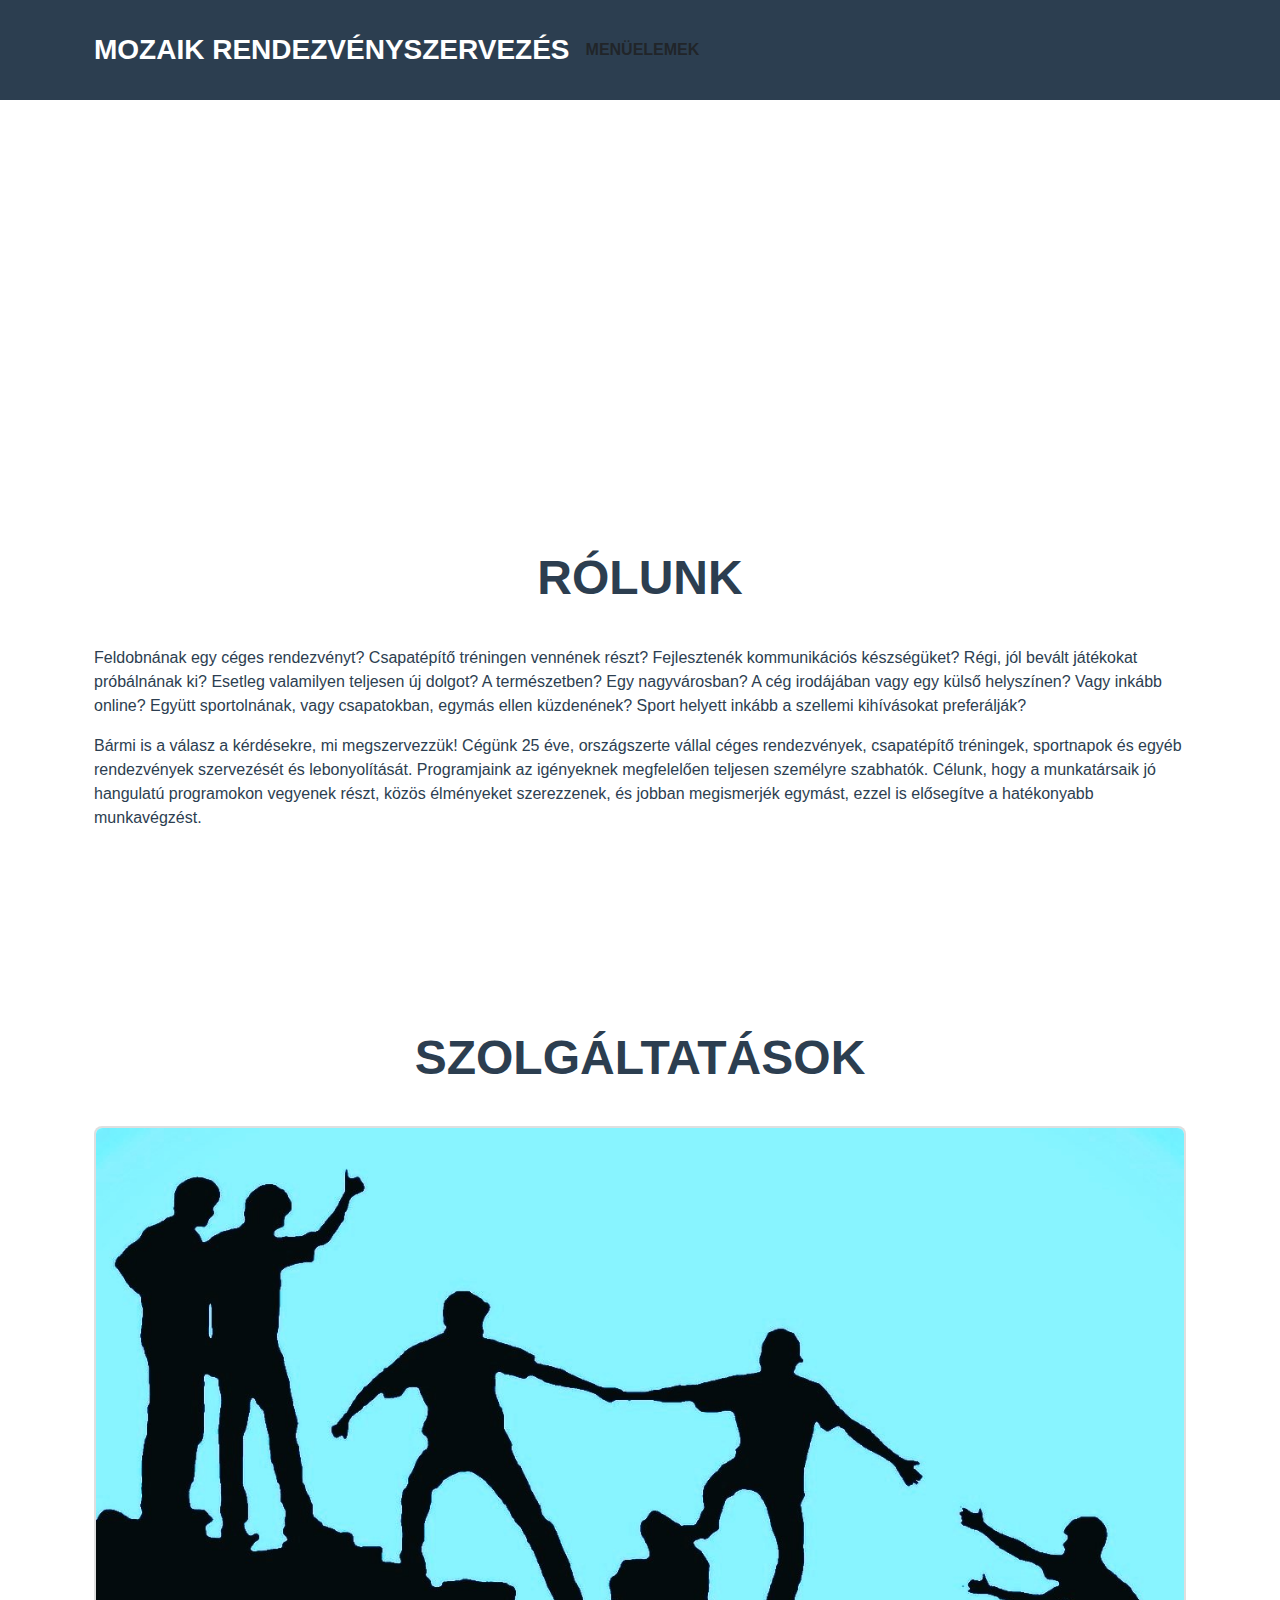
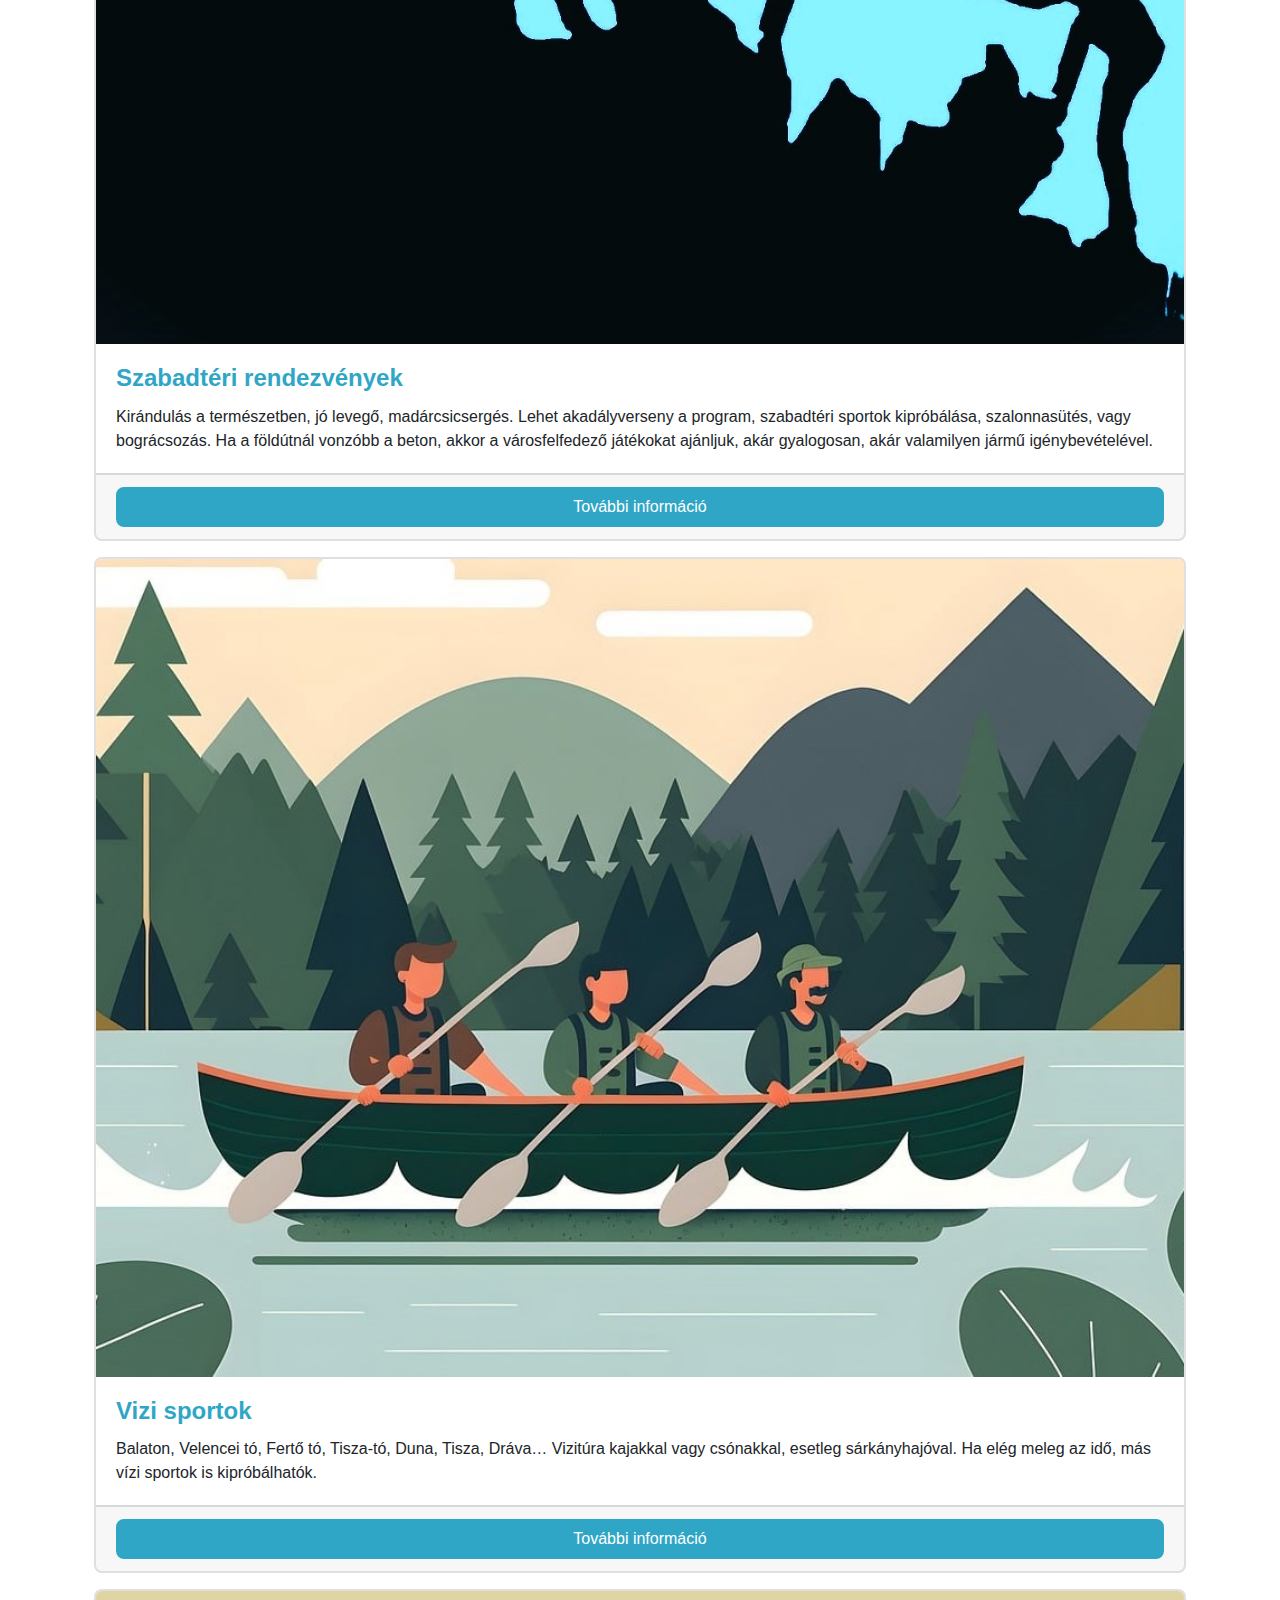
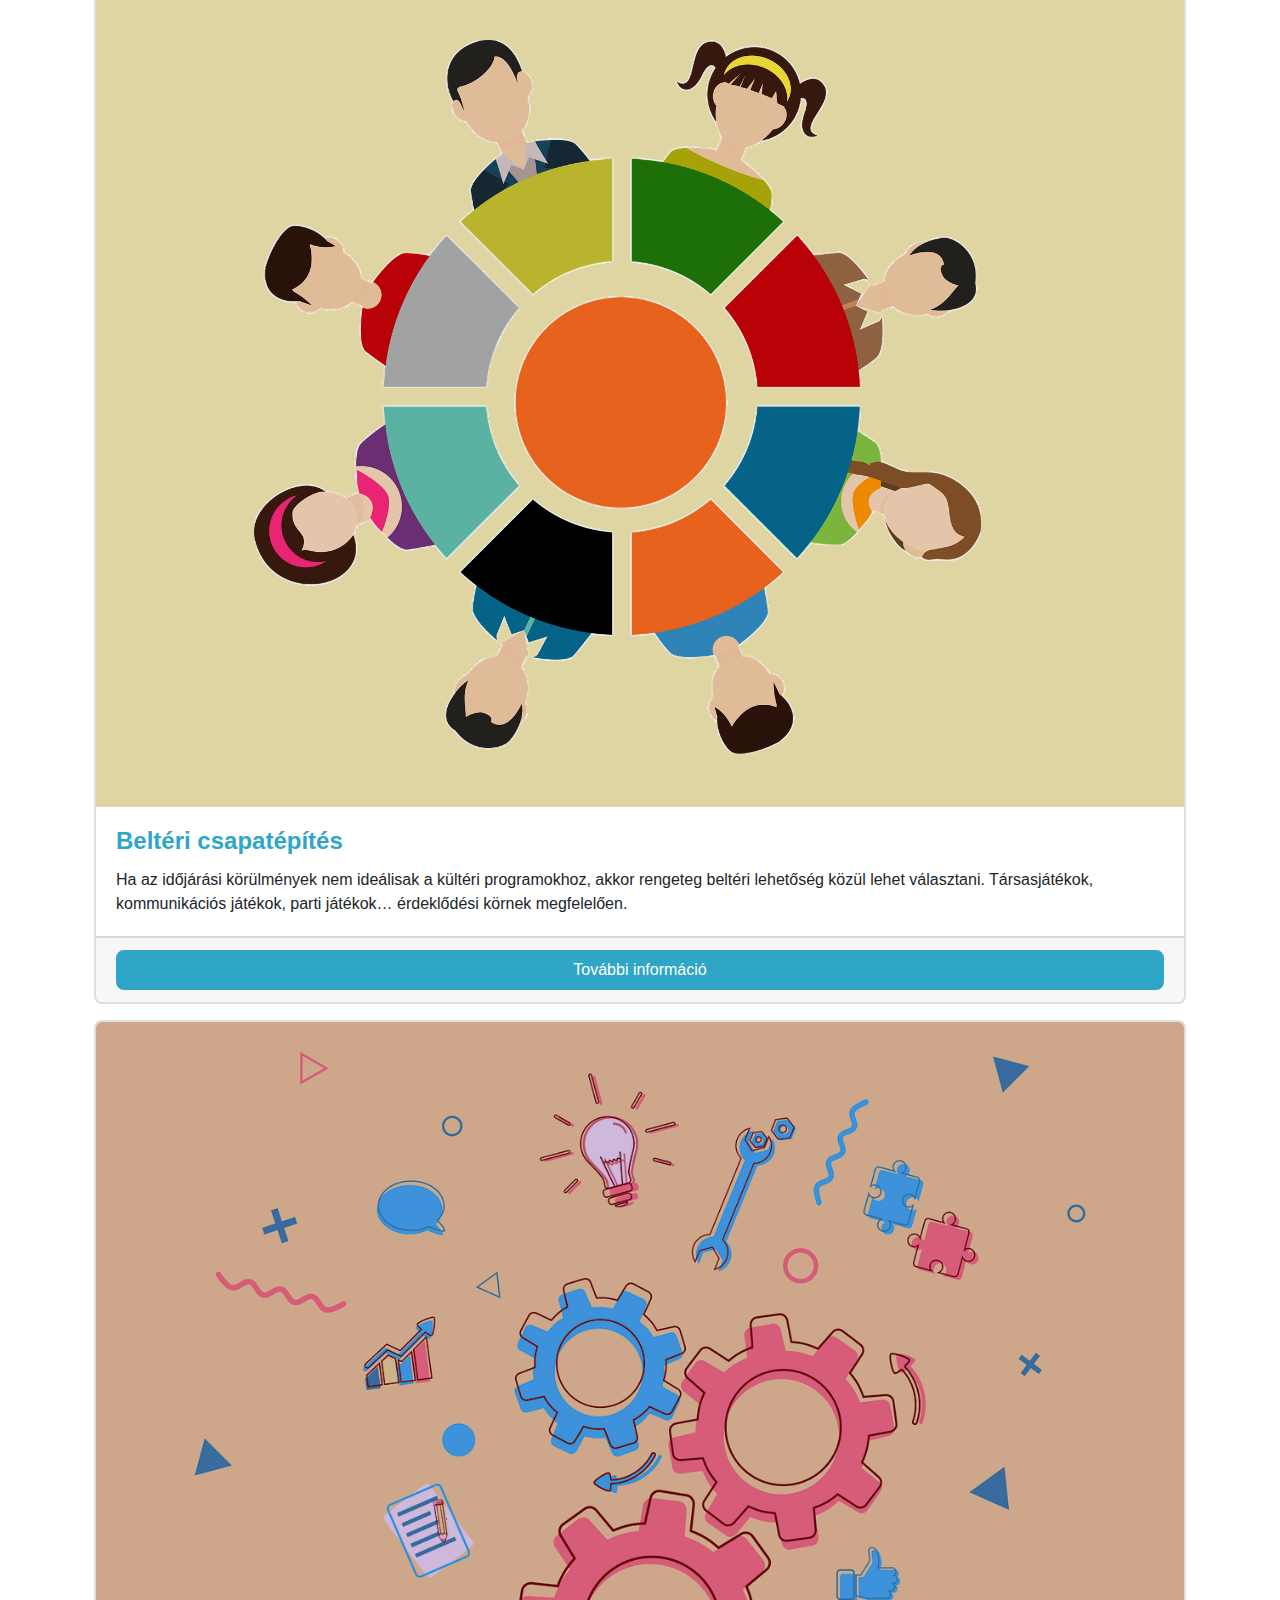
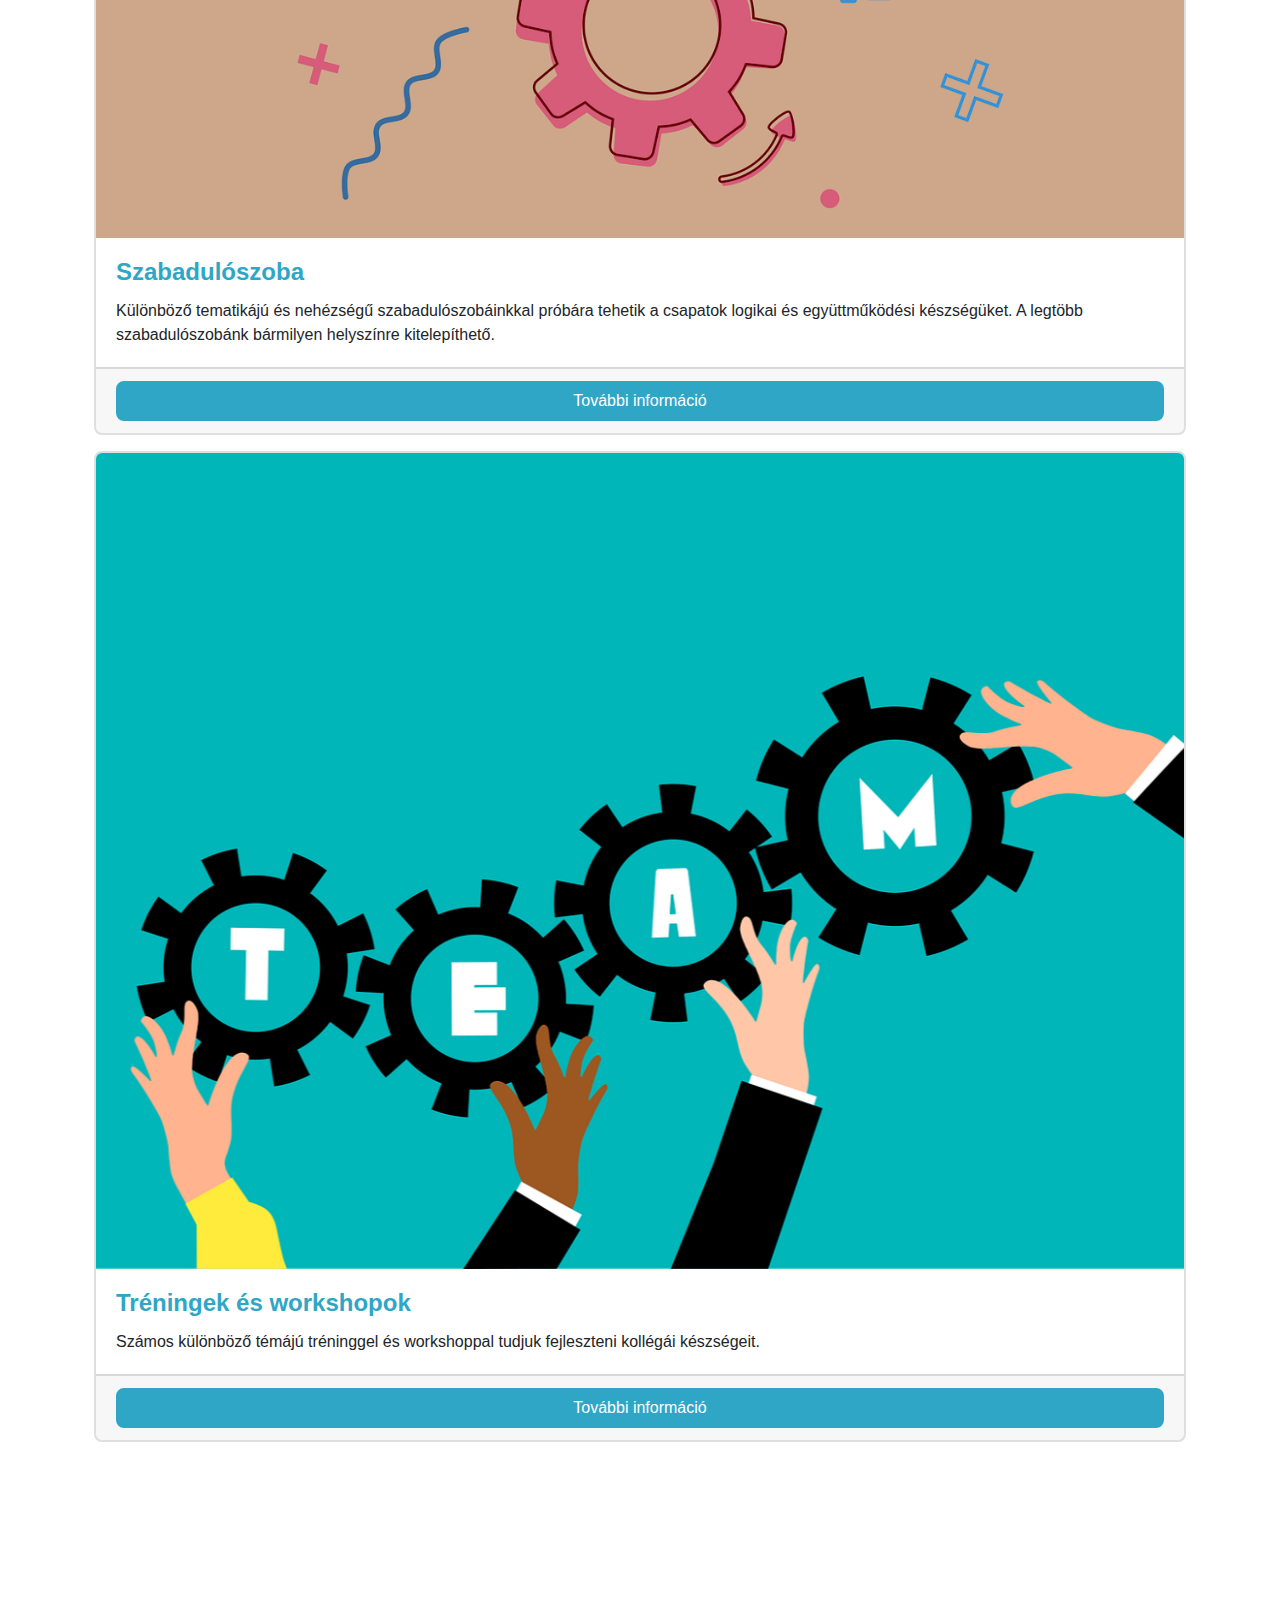
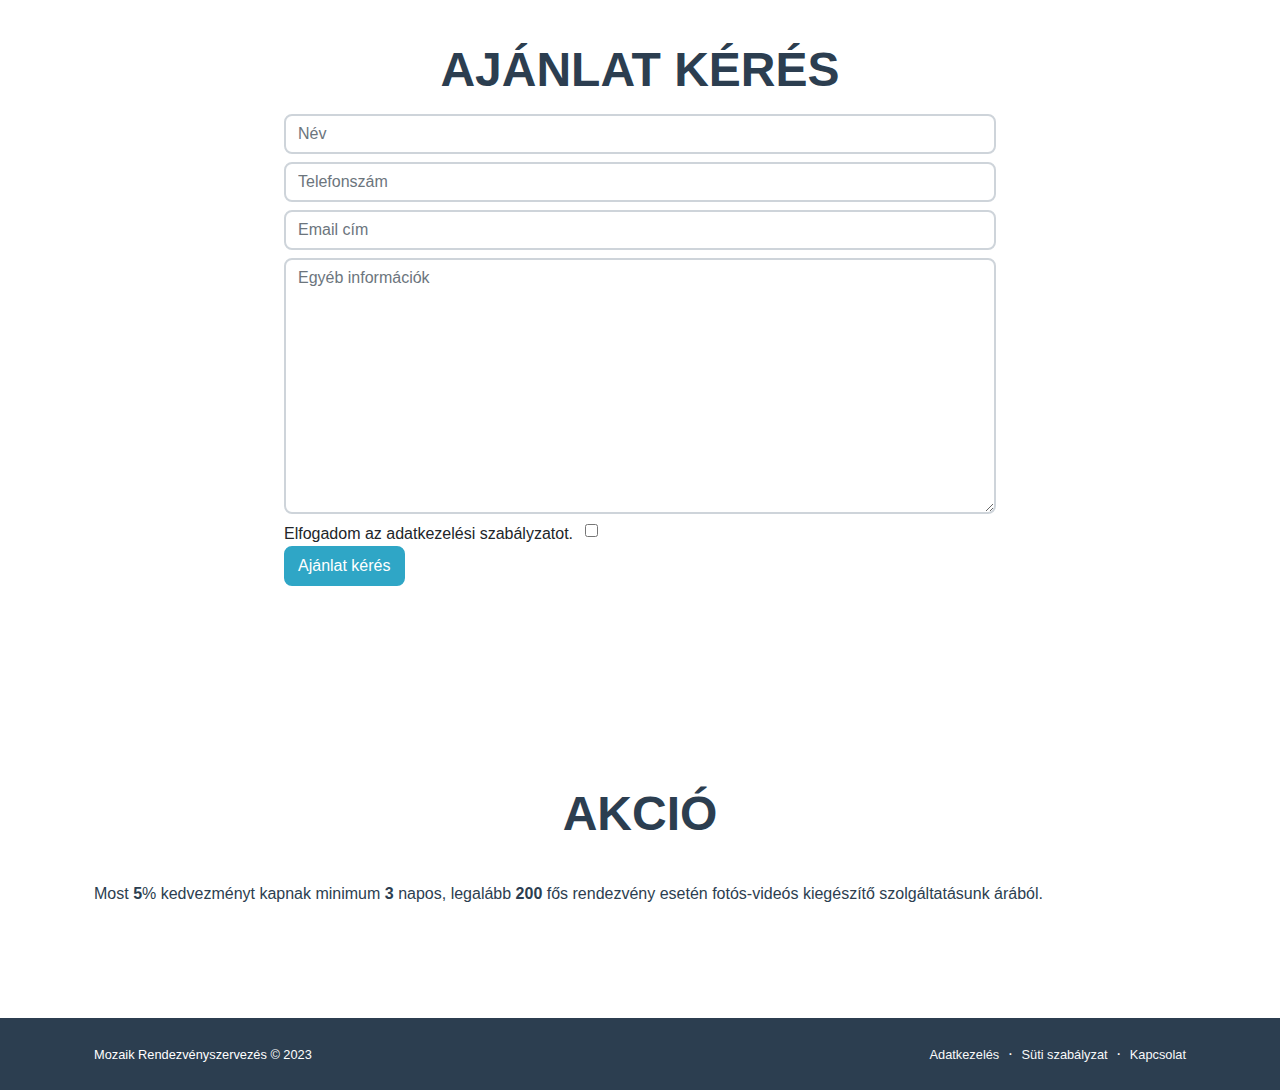
<file: RendezvényszervezésFeladaiFájlai/web/index.html>
<!DOCTYPE html>
<html lang="hu">

<head>
    <meta charset="utf-8" />
    <meta name="viewport" content="width=device-width, initial-scale=1, shrink-to-fit=no" />

    <meta name="description" content="Mozaik Rendezvényszervezés" />
    <meta name="keywords" content="Csapatépítés, Rendezvényszervezés" />
    <meta name="author" content="Mozaik Rendezvényszervezés" />

    <link rel="icon" type="image/x-icon" href="assets/img/favicon.ico" />

    <!-- Bootstrap CSS -->
    <link href="assets/bootstrap.css" rel="stylesheet" />

    <!-- Előre elkészített stílusok -->
    <link rel="stylesheet" href="assets/custom.css">

</head>

<body id="page-top">

    <!-- Navigáció -->
    <nav class="navbar navbar-expand-lg bg-secondary text-uppercase fixed-top" id="mainNav">
        <div class="container">
            <a class="navbar-brand js-scroll-trigger" href="#page-top">Mozaik Rendezvényszervezés</a>
            <button
                class="navbar-toggler navbar-toggler-right text-uppercase font-weight-bold bg-primary text-white rounded"
                type="button" data-toggle="collapse" data-target="#navbarResponsive" aria-controls="navbarResponsive"
                aria-expanded="false" aria-label="Toggle navigation">
                Menu
                <i class="fas fa-bars"></i>
            </button>
            <div class="collapse navbar-collapse" id="navbarResponsive">
                
                Menüelemek

            </div>
        </div>
    </nav>

    <!-- Fejléc -->
    <header class="masthead bg-primary text-white text-center bg-header">
        <div class="masthead-content">
            <div class="container">
              <h1 class="masthead-heading mb-3"><em>„A végén mindig az jár jól, aki tud csapatjátékos lenni.”</em></h1>
              <h2 class="masthead-subheading mb-0">Charles Leclerc</h2>
            </div>
          </div>
    </header>

    <!-- Rólunk -->
    <section class="page-section bg-primary text-secondary mb-0" id="rolunk">
        <div class="container">
            <h2 class="page-section-heading text-center text-uppercase mb-5">Rólunk</h2>
            <p>
                Feldobnának egy céges rendezvényt? Csapatépítő tréningen vennének részt? 
                Fejlesztenék kommunikációs készségüket?
                Régi, jól bevált játékokat próbálnának ki? Esetleg valamilyen teljesen új dolgot?
                A természetben? Egy nagyvárosban? A cég irodájában vagy egy külső helyszínen?
                Vagy inkább online?  
                Együtt sportolnának, vagy csapatokban, egymás ellen küzdenének? 
                Sport helyett inkább a szellemi kihívásokat preferálják?      
            </p>
            <p>
                Bármi is a válasz a kérdésekre, mi megszervezzük! Cégünk 25 éve, országszerte vállal céges rendezvények,
                csapatépítő tréningek, sportnapok és egyéb rendezvények szervezését és lebonyolítását.
                Programjaink az igényeknek megfelelően teljesen személyre szabhatók. Célunk, hogy a munkatársaik 
                jó hangulatú programokon vegyenek részt, közös élményeket szerezzenek, és jobban megismerjék egymást, 
                ezzel is elősegítve a hatékonyabb munkavégzést.
            </p>
        </div>
    </section>


    <!-- Szolgáltatások -->
    <section class="page-section szolgaltatasok" id="szolgaltatasok">
        <div class="container">
            <h2 class="page-section-heading text-center text-uppercase text-secondary mb-5">Szolgáltatások</h2>


                <div class="mb-3">
                    <div class="card h-100">
                        <a href="#"><img class="card-img-top" src="./assets/img/szabadteri.jpg" alt="Szabadtéri rendezvények"></a>
                        <div class="card-body">
                            <h4 class="card-title">
                                <a href="#">Szabadtéri rendezvények</a>
                            </h4>                            
                            <p class="card-text">
                                Kirándulás a természetben, jó levegő, madárcsicsergés. Lehet akadályverseny a program, 
                                szabadtéri sportok kipróbálása, szalonnasütés, vagy bográcsozás. 
                                Ha a földútnál vonzóbb a beton, akkor a városfelfedező játékokat ajánljuk, 
                                akár gyalogosan, akár valamilyen jármű igénybevételével.
                            </p>
                        </div>
                        <div class="card-footer">
                            <a href="#" class="btn btn-block btn-primary">További információ</a>
                        </div>
                    </div>
                </div> 
                
                <div class="mb-3">
                    <div class="card h-100">
                        <a href="#"><img class="card-img-top" src="./assets/img/evezes.jpg" alt="Vizi sportok"></a>
                        <div class="card-body">
                            <h4 class="card-title">
                                <a href="#">Vizi sportok</a>
                            </h4>                            
                            <p class="card-text">
                                Balaton, Velencei tó, Fertő tó, Tisza-tó, Duna, Tisza, Dráva… 
                                Vizitúra kajakkal vagy csónakkal, esetleg sárkányhajóval. 
                                Ha elég meleg az idő, más vízi sportok is kipróbálhatók. 
                            </p>
                        </div>
                        <div class="card-footer">
                            <a href="#" class="btn btn-block btn-primary">További információ</a>
                        </div>
                    </div>
                </div> 
                
                <div class="mb-3">
                    <div class="card h-100">
                        <a href="#"><img class="card-img-top" src="./assets/img/belteri.png" alt="Beltéri csapatépítés"></a>
                        <div class="card-body">
                            <h4 class="card-title">
                                <a href="#">Beltéri csapatépítés</a>
                            </h4>                            
                            <p class="card-text">
                                Ha az időjárási körülmények nem ideálisak a kültéri programokhoz, akkor rengeteg beltéri 
                                lehetőség közül lehet választani. Társasjátékok, kommunikációs játékok, parti játékok… 
                                érdeklődési körnek megfelelően.
                            </p>
                        </div>
                        <div class="card-footer">
                            <a href="#" class="btn btn-block btn-primary">További információ</a>
                        </div>
                    </div>
                </div> 
                
                <div class="mb-3">
                    <div class="card h-100">
                        <a href="#"><img class="card-img-top" src="./assets/img/szabaduloszoba.png" alt="Szabadulószoba"></a>
                        <div class="card-body">
                            <h4 class="card-title">
                                <a href="#">Szabadulószoba</a>
                            </h4>                            
                            <p class="card-text">
                                Különböző tematikájú és nehézségű szabadulószobáinkkal próbára tehetik a csapatok logikai 
                                és együttműködési készségüket. A legtöbb szabadulószobánk bármilyen helyszínre kitelepíthető.
                            </p>
                        </div>
                        <div class="card-footer">
                            <a href="#" class="btn btn-block btn-primary">További információ</a>
                        </div>
                    </div>
                </div> 

                <div class="mb-3">
                    <div class="card h-100">
                        <a href="#"><img class="card-img-top" src="./assets/img/teamwork.png" alt="Tréningek"></a>
                        <div class="card-body">
                            <h4 class="card-title">
                                <a href="#">Tréningek és workshopok</a>
                            </h4>                            
                            <p class="card-text">
                                Számos különböző témájú tréninggel és workshoppal tudjuk fejleszteni kollégái készségeit.
                            </p>
                        </div>
                        <div class="card-footer">
                            <a href="#" class="btn btn-block btn-primary">További információ</a>
                        </div>
                    </div>
                </div> 

            
        </div>
    </section>

 

    <!-- Ajánlat kérés -->
    <section class="page-section" id="ajanlat">
        <div class="container">

            <h2 class="page-section-heading text-center text-uppercase text-secondary mb-0">Ajánlat kérés</h2>
            <div class="row">
                <div class="form_container col-md-8 mx-auto my-3">
                    <form action="">
                        <div>
                            <input id="name" type="text" class="form-control my-2" placeholder="Név"/>
                        </div>
                        <div>
                            <input id="phone" type="text" class="form-control my-2" placeholder="Telefonszám"/>
                        </div>
                        <div>
                            <input id="email" type="email" class="form-control my-2" placeholder="Email cím"/>
                        </div>
                        <div>
                            <textarea id="message" cols="40" rows="10" class="form-control my-2" placeholder="Egyéb információk"></textarea>
                        </div>
                        <div>
                            Elfogadom az adatkezelési szabályzatot.
                           <input class="form-check-input" type="checkbox" value="" id="adatkezelesiInput">
                       </div>
                        <div>
                            <button class="btn btn-primary" type="button" onclick="ajanlatkeres()">
                                    Ajánlat kérés
                            </button>
                        </div>
                    </form>
                </div>
            </div>
        </div>
    </section>

       <!-- Akció -->
       <section class="page-section bg-primary text-secondary  mb-0" id="akcio">
        <div class="container">
            <h2 class="page-section-heading text-center text-uppercase mb-5">Akció</h2>
            <p>
                Most <span class="kedvezmeny font-weight-bold">5</span>% kedvezményt
                kapnak minimum <span class="kedvezmeny font-weight-bold">3</span> napos, 
                legalább <span class="kedvezmeny font-weight-bold">200</span> fős rendezvény esetén
                fotós-videós kiegészítő szolgáltatásunk árából.
            </p>
        </div>
    </section>


    <!-- Footer-->
    <footer class="footer text-center py-4">
        <div class="container">
            <div class="row align-items-center justify-content-between flex-column flex-sm-row">
                <div class="col-auto">
                    <div class="small m-0">Mozaik Rendezvényszervezés &copy; 2023</div>
                </div>
                <div class="col-auto">
                    <a class="link-light small" href="#">Adatkezelés</a>
                    <span class="text-white mx-1">&middot;</span>
                    <a class="link-light small" href="#">Süti szabályzat</a>
                    <span class="text-white mx-1">&middot;</span>
                    <a class="link-light small" href="#">Kapcsolat</a>
                </div>
            </div>
        </div>
    </footer>



    <!-- Bootstrap, és függőségei -->
    <script src="assets/jquery.min.js"></script>
    <script src="assets/bootstrap.bundle.min.js"></script>
    <script src="assets/jquery.easing.min.js"></script>

    <!-- Előre elkészített szkriptek -->
    <script src="assets/scripts.js"></script>

</body>

</html>
</file>
<file: RendezvényszervezésFeladaiFájlai/web/assets/custom.css>
/*!
 * Egyedi stíluskiegészítések a Mozaik Rendezvényszervezés oldalához.
 */
 :root {
    --bs-blue: #0d6efd;
    --bs-indigo: #6610f2;
    --bs-purple: #6f42c1;
    --bs-pink: #d63384;
    --bs-red: #dc3545;
    --bs-orange: #fd7e14;
    --bs-yellow: #ffc107;
    --bs-green: #198754;
    --bs-teal: #20c997;
    --bs-cyan: #0dcaf0;
    --bs-white: #fff;
    --bs-gray: #6c757d;
    --bs-gray-dark: #343a40;
    --bs-gray-100: #f8f9fa;
    --bs-gray-200: #e9ecef;
    --bs-gray-300: #dee2e6;
    --bs-gray-400: #ced4da;
    --bs-gray-500: #adb5bd;
    --bs-gray-600: #6c757d;
    --bs-gray-700: #495057;
    --bs-gray-800: #343a40;
    --bs-gray-900: #212529;
    --bs-primary: #0d6efd;
    --bs-secondary: #6c757d;
    --bs-success: #198754;
    --bs-info: #0dcaf0;
    --bs-warning: #ffc107;
    --bs-danger: #dc3545;
    --bs-light: #f8f9fa;
    --bs-dark: #212529;
    --bs-primary-rgb: 13, 110, 253;
    --bs-secondary-rgb: 108, 117, 125;
    --bs-success-rgb: 25, 135, 84;
    --bs-info-rgb: 13, 202, 240;
    --bs-warning-rgb: 255, 193, 7;
    --bs-danger-rgb: 220, 53, 69;
    --bs-light-rgb: 248, 249, 250;
    --bs-dark-rgb: 33, 37, 41;
    --bs-white-rgb: 255, 255, 255;
    --bs-black-rgb: 0, 0, 0;
    --bs-body-rgb: 33, 37, 41;
    --bs-font-sans-serif: system-ui, -apple-system, "Segoe UI", Roboto, "Helvetica Neue", Arial, "Noto Sans", "Liberation Sans", sans-serif, "Apple Color Emoji", "Segoe UI Emoji", "Segoe UI Symbol", "Noto Color Emoji";
    --bs-font-monospace: SFMono-Regular, Menlo, Monaco, Consolas, "Liberation Mono", "Courier New", monospace;
    --bs-gradient: linear-gradient(180deg, rgba(255, 255, 255, 0.15), rgba(255, 255, 255, 0));
    --bs-body-font-family: var(--bs-font-sans-serif);
    --bs-body-font-size: 1rem;
    --bs-body-font-weight: 400;
    --bs-body-line-height: 1.5;
    --bs-body-color: #212529;
    --bs-body-bg: #fff;
}


#back-to-top {
    position: fixed;
    bottom: 25px;
    right: 25px;
}

.badge {
    color: #fff;
    padding: 0.35em 0.65em;
}



.link-light {
    color: #f8f9fa;
}

.link-light:hover, .link-light:focus {
    color: #f9fafb;
}

.link-dark {
    color: #212529;
}

.link-dark:hover, .link-dark:focus {
    color: #1a1e21;
}

.text-primary {
    --bs-text-opacity: 1;
    color: rgba(var(--bs-primary-rgb), var(--bs-text-opacity)) !important;
}

.text-light {
    --bs-text-opacity: 1;
    color: rgba(var(--bs-light-rgb), var(--bs-text-opacity)) !important;
}

.text-black {
    --bs-text-opacity: 1;
    color: rgba(var(--bs-black-rgb), var(--bs-text-opacity)) !important;
}

.text-white {
    --bs-text-opacity: 1;
    color: rgba(var(--bs-white-rgb), var(--bs-text-opacity)) !important;
}

.text-muted {
    --bs-text-opacity: 1;
}

.fw-bold {
    font-weight: 700 !important;
}

.fs-3 {
    font-size: calc(1.3rem + 0.6vw) !important;
}

.bg-dark {
    --bs-bg-opacity: 1;
    background-color: rgba(var(--bs-dark-rgb), var(--bs-bg-opacity)) !important;
}

.jumbotron {
    background-color: transparent;
    --bs-bg-opacity: 1;
    position: relative;
    z-index: 2;
}


.feature {
    display: inline-flex;
    align-items: center;
    justify-content: center;
    height: 3rem;
    width: 3rem;
    font-size: 1.5rem;
}

.ms-auto {
    margin-left: auto !important;
}

.fw-bold {
    font-weight: 700 !important;
}

.fw-bolder {
    font-weight: bolder !important;
}

.fw-normal {
    font-weight: 400 !important;
}

.link-dark {
    color: #212529;
}

.text-xl-start {
    text-align: left !important;
}

.form-check-input {
    margin-left: 0.75rem;
    margin-top: 0.1rem;
}

.rounded-circle {
    border-radius: 50% !important;
    margin-right: 0.6rem;
}
</file>
